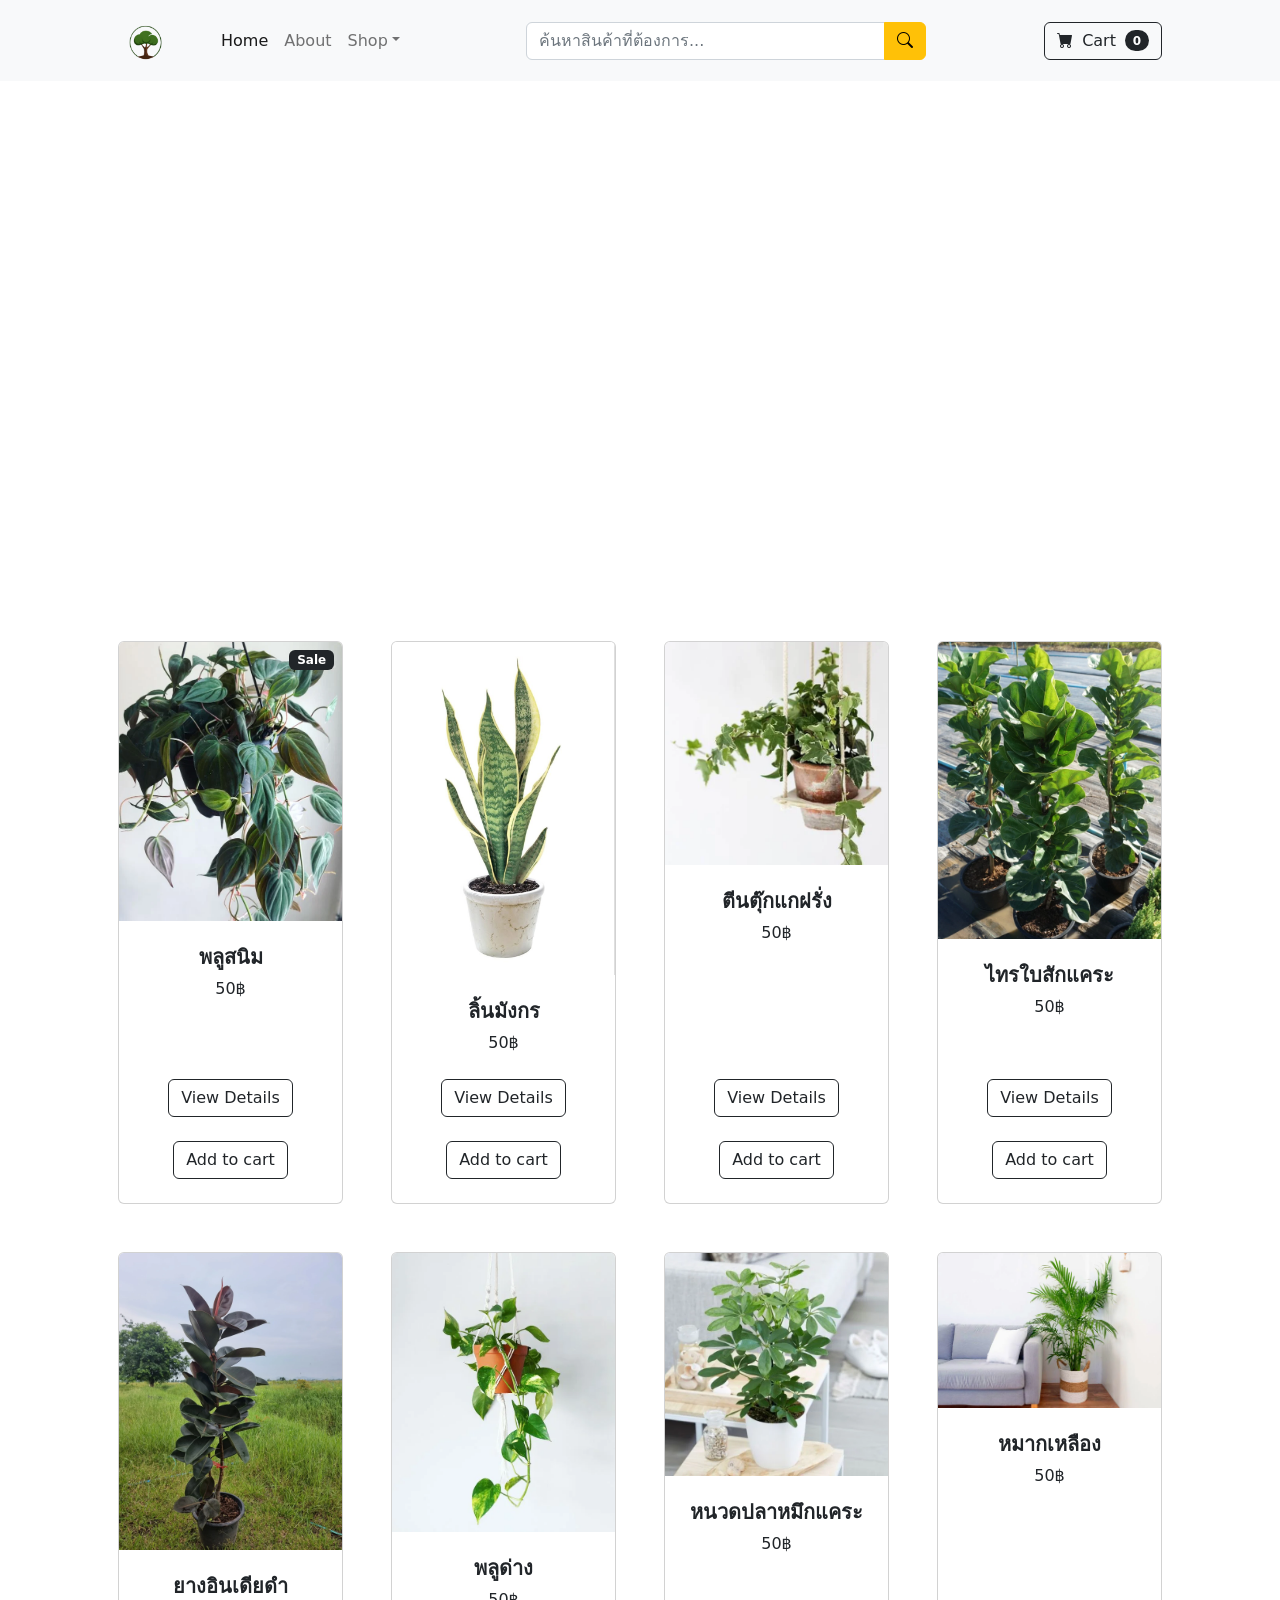
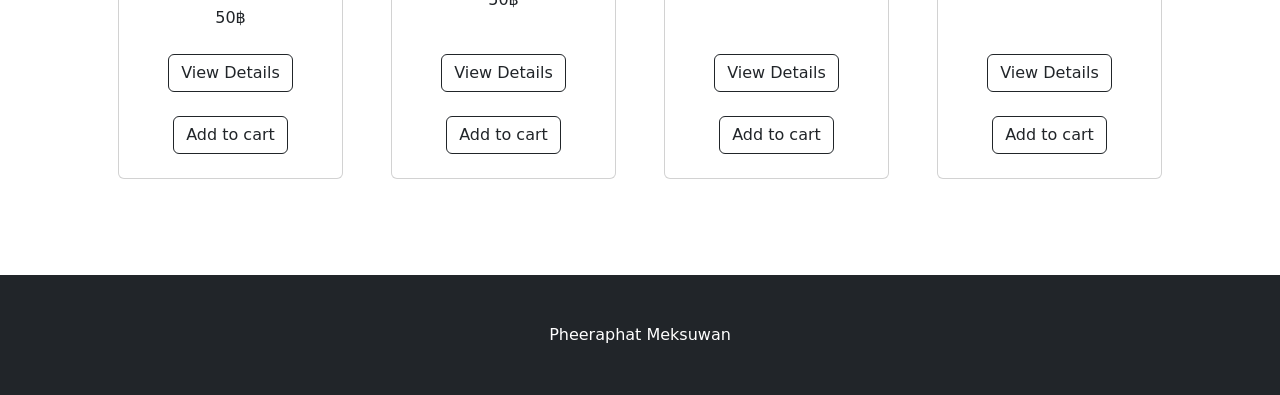
<file: Homepage/Index.html>
<!DOCTYPE html>
<html lang="en">
    <head>
        <meta charset="utf-8" />
        <meta name="viewport" content="width=device-width, initial-scale=1, shrink-to-fit=no" />
        <meta name="description" content="" />
        <meta name="author" content="" />
        <title>ต้นไม้บ้านสุวรรณ</title>
        <!-- Favicon-->
        <link rel="icon" type="image/x-icon" href="img/favicon_head.ico" />
        <!-- Bootstrap icons-->
        <link href="https://cdn.jsdelivr.net/npm/bootstrap-icons@1.5.0/font/bootstrap-icons.css" rel="stylesheet" />
        <!-- Core theme CSS (includes Bootstrap)-->
        <link href="Style.css" rel="stylesheet" />
        <script src="scripts.js" defer></script>
    </head>
    <body>
        <!-- Navigation-->
        <nav class="navbar navbar-expand-lg navbar-light bg-light">
            <div class="container px-4 px-lg-5">
                <a class="navbar-brand" href="#!"> <img src="img/logo_1.png" height="55px" width="auto"></a>
                <button class="navbar-toggler" type="button" data-bs-toggle="collapse" data-bs-target="#navbarSupportedContent" aria-controls="navbarSupportedContent" aria-expanded="false" aria-label="Toggle navigation"><span class="navbar-toggler-icon"></span></button>
                <div class="collapse navbar-collapse" id="navbarSupportedContent">
                    <ul class="navbar-nav me-auto mb-2 mb-lg-0 ms-lg-4">
                        <li class="nav-item"><a class="nav-link active" aria-current="page" href="#!">Home</a></li>
                        <li class="nav-item"><a class="nav-link" href="#!">About</a></li>
                        <li class="nav-item dropdown">
                            <a class="nav-link dropdown-toggle" id="navbarDropdown" href="#" role="button" data-bs-toggle="dropdown" aria-expanded="false">Shop</a>
                            <ul class="dropdown-menu" aria-labelledby="navbarDropdown">
                                <li><a class="dropdown-item" href="#!">All Products</a></li>
                                <li><hr class="dropdown-divider" /></li>
                                <li><a class="dropdown-item" href="#!">Popular Items</a></li>
                                <li><a class="dropdown-item" href="#!">New Arrivals</a></li>
                            </ul>
                        </li>
                    </ul>

                     <!-- Search form -->
                    <div class="flex-grow-1 d-flex justify-content-center px-lg-5 my-3 my-lg-0">
                        <div class="input-group" style="max-width: 400px; width: 100%;">
                            <input class="form-control" 
                                type="text" 
                                id="search-input" 
                                placeholder="ค้นหาสินค้าที่ต้องการ..." 
                                onkeyup="searchProduct()">
                            <button class="btn btn-warning" type="button">
                                <i class="bi-search"></i>
                            </button>
                        </div>
                    </div> 

                    <form class="d-flex">
                        <button class="btn btn-outline-dark" type="submit" l>
                            <i class="bi-cart-fill me-1"></i>
                            <!-- <a href="Cartpage\Cart.html"> -->
                            Cart
                            <span class="badge bg-dark text-white ms-1 rounded-pill">0</span>
                        </button>
                    </form>
                </div>
            </div>
        </nav>

        <!-- Header-->
       <header class="main-header">
<<<<<<< HEAD
         
=======
            <div class="content">
                <span class="tag"></span>
                    <h1>ร้าน</h1>
                    <p>ต้นไม้บ้านสุวรรณ</p>
            </div>
>>>>>>> a30fcc55415d118cd290bc38ad365e6df4f0b078
        </header>
        
    <!-- Section-->
        <section class="py-5">
            <div class="container px-4 px-lg-5 mt-5">
                <div id="product-container" class="row gx-4 gx-lg-5 row-cols-2 row-cols-md-3 row-cols-xl-4 justify-content-center">
                </div>
            </div>
        </section>
        
        <!-- Footer-->
        <footer class="py-5 bg-dark">
            <div class="container"><p class="m-0 text-center text-white">Pheeraphat Meksuwan</p></div>
        </footer>
        <!-- Bootstrap core JS-->
        <script src="https://cdn.jsdelivr.net/npm/bootstrap@5.2.3/dist/js/bootstrap.bundle.min.js"></script>
        <!-- Core theme JS-->
    </body>
</html>
</file>
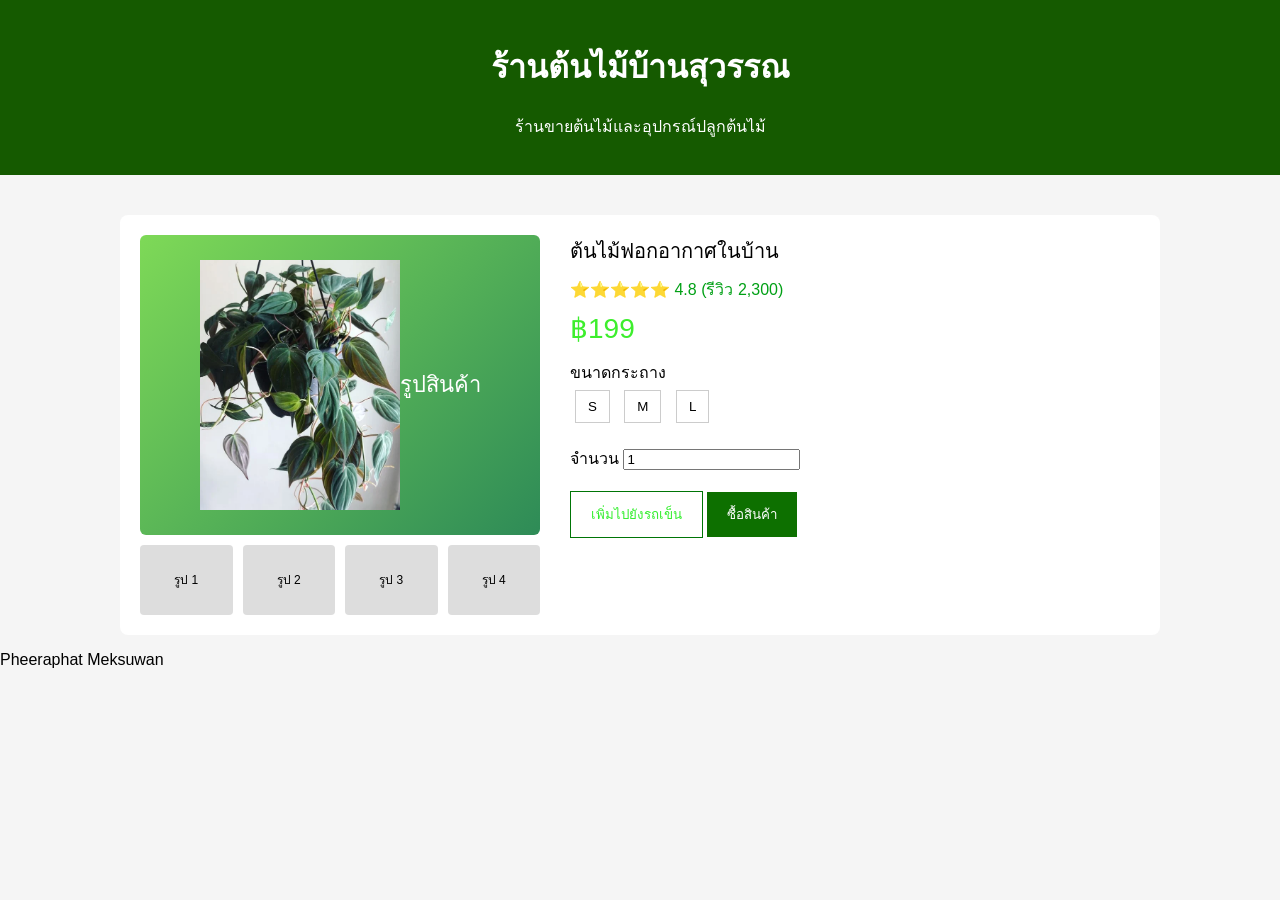
<file: Homepage/พลูสนิม.html>
<!DOCTYPE html>
<html lang="en">
    <head>
        <meta charset="utf-8" />
        <meta name="viewport" content="width=device-width, initial-scale=1, shrink-to-fit=no" />
        <meta name="description" content="" />
        <meta name="author" content="" />
        <title>ต้นไม้บ้านสุวรรณ</title>
        <!-- Favicon-->
        <link rel="icon" type="image/x-icon" href="img/favicon_head.ico" />
        <!-- Bootstrap icons-->
        <link href="https://cdn.jsdelivr.net/npm/bootstrap-icons@1.5.0/font/bootstrap-icons.css" rel="stylesheet" />
        <!-- Core theme CSS (includes Bootstrap)-->
        <link href="in_shop.css" rel="stylesheet" />
         <script src="scripts.js" defer></script>
    </head>
     <body>
  
        <!-- Header ร้าน -->
        <div class="header">
            <h1>ร้านต้นไม้บ้านสุวรรณ</h1>
            <p>ร้านขายต้นไม้และอุปกรณ์ปลูกต้นไม้</p>
        </div>

        <!-- รายละเอียดสินค้า -->
        <div class="container-product">

            <div class="product-image">

                <div class="main-img">
                    <img src="tree_img_shop/ต้นพลูสนิม.webp" width="50%">
                    รูปสินค้า
                </div>

                <div class="thumbnails">
                <div class="thumb">รูป 1</div>
                <div class="thumb">รูป 2</div>
                <div class="thumb">รูป 3</div>
                <div class="thumb">รูป 4</div>
            </div>

        </div>

        <div class="product-info">

            <div class="title">
            ต้นไม้ฟอกอากาศในบ้าน
            </div>

            <div class="rating">
             ⭐⭐⭐⭐⭐ 4.8 (รีวิว 2,300)
            </div>

            <div class="price">
              ฿199
            </div>

            <div>ขนาดกระถาง</div>

                <div class="options">
                    <button>S</button>
                    <button>M</button>
                    <button>L</button>
                </div>

                <br>
                <div>
                จำนวน
                    <input type="number" value="1" min="1">
                </div>

                <div class="buttons">
                    <button class="cart">เพิ่มไปยังรถเข็น</button>
                    <button class="buy">ซื้อสินค้า</button>
                </div>

            </div>

        </div>

        <!-- Footer-->
        <footer class="py-5 bg-dark">
            <div class="container"><p class="m-0 text-center text-white">Pheeraphat Meksuwan</p></div>
        </footer>

    </body>
</html>
</file>
<file: Homepage/in_shop.css>
body{
    font-family: Arial;
    background:#f5f5f5;
    margin:0;
}

/* Header */
.header{
    background:#155a00;
    color:white;
    padding:20px;
    text-align:center;
}

/* กล่องสินค้า */
.container-product{
    width:1000px;
    margin:auto;
    margin-top:40px;
    background:white;
    padding:20px;
    display:flex;
    gap:30px;
    border-radius:8px;
}

/* รูปสินค้า */
.product-image{
    width:400px;
}

.main-img{
    width:100%;
    height:300px;
    background:linear-gradient(135deg,#7ed957,#2e8b57);
    display:flex;
    align-items:center;
    justify-content:center;
    color:white;
    font-size:22px;
    border-radius:6px;
}

.thumbnails{
    display:flex;
    gap:10px;
    margin-top:10px;
}

.thumb{
    flex:1;
    height:70px;
    background:#ddd;
    border-radius:4px;
    display:flex;
    align-items:center;
    justify-content:center;
    font-size:12px;
}

/* ข้อมูลสินค้า */
.product-info{
    flex:1;
}

.title{
    font-size:20px;
    margin-bottom:10px;
}

.rating{
    color:rgb(0, 160, 21);
    margin-bottom:10px;
}

.price{
    font-size:28px;
    color:#3dee2d;
    margin-bottom:15px;
}

.options button{
    margin:5px;
    padding:8px 12px;
    border:1px solid #ccc;
    background:white;
    cursor:pointer;
}

.options button:hover{
    border:1px solid #2dee47;
    color:#33ee2d;
}

.buttons{
    margin-top:20px;
}

.cart{
    border:1px solid hsl(123, 100%, 23%);
    background:white;
    color:#33ee2d;
    padding:12px 20px;
    cursor:pointer;
}

.buy{
    background:#0d7000;
    color:white;
    border:none;
    padding:12px 20px;
    cursor:pointer;
}
</file>
